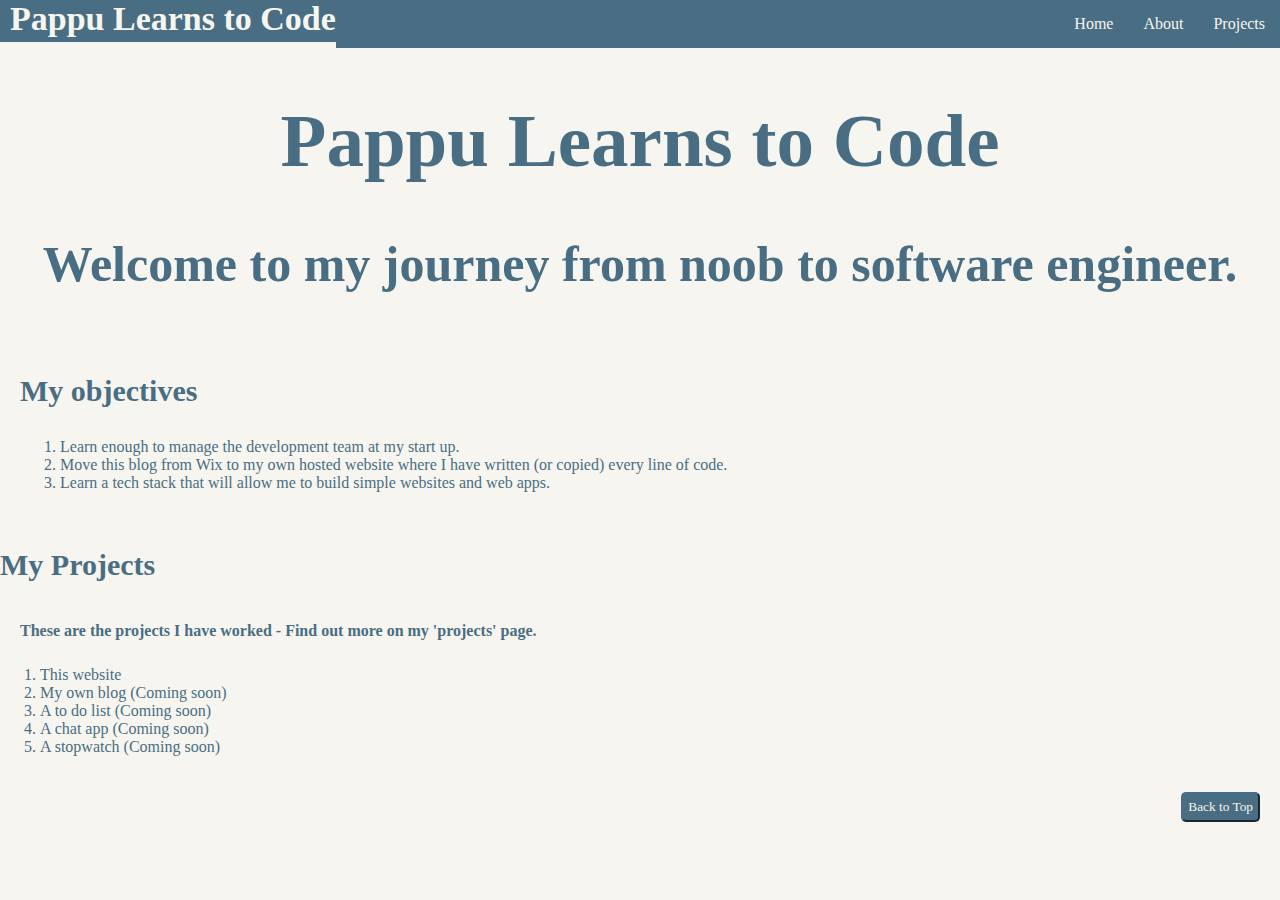
<file: index.html>
<!DOCTYPE html>
<html>
<head>
   <link rel="stylesheet" href="resources/style.css">
<title>Pappu Learns to Code</title>
</head>
<body>
    <nav class = "navbar">
         <h3 class = logo>Pappu Learns to Code</h3>
        <Ul> 
            <li> <a href="projects.html">Projects</a></li>
            <li> <a href="about.html">About</a></li>
            <li> <a href="index.html">Home</a></li>
            
             
        </Ul>
        
    </nav>

    <main> 
        <h1>Pappu Learns to Code</h1>
       

        <div class="Welcome"> 
            <h2> Welcome to my journey from noob to software engineer.</h2>
        </div>

        <Div class="Objectives">
            <h3>My objectives</h3> 
                <ol>
                    <li> Learn enough to manage the development team at my start up.</li>
                    <li> Move this blog from Wix to my own hosted website where I have written (or copied) every line of code.</li>
                    <li> Learn a tech stack that will allow me to build simple websites and web apps.</li>
                </ol>   
        </Div>
        <div class="Progress"> 
            <h3>My Projects</h3>
            <h4>These are the projects I have worked - Find out more on my 'projects' page.</h4>
                <ol> 
                    <li>This website</li>
                    <li>My own blog (Coming soon)</li>
                    <li>A to do list (Coming soon)</li>
                    <li>A chat app (Coming soon)</li>
                    <li>A stopwatch (Coming soon)</li>
                </ol>

        </div>
        <Div class="toTop">
            <button onclick="toTop()">Back to Top</button>
        </Div>
       
    </main>

   

    <script src="script.js"></script>
</body>
</html>
</file>
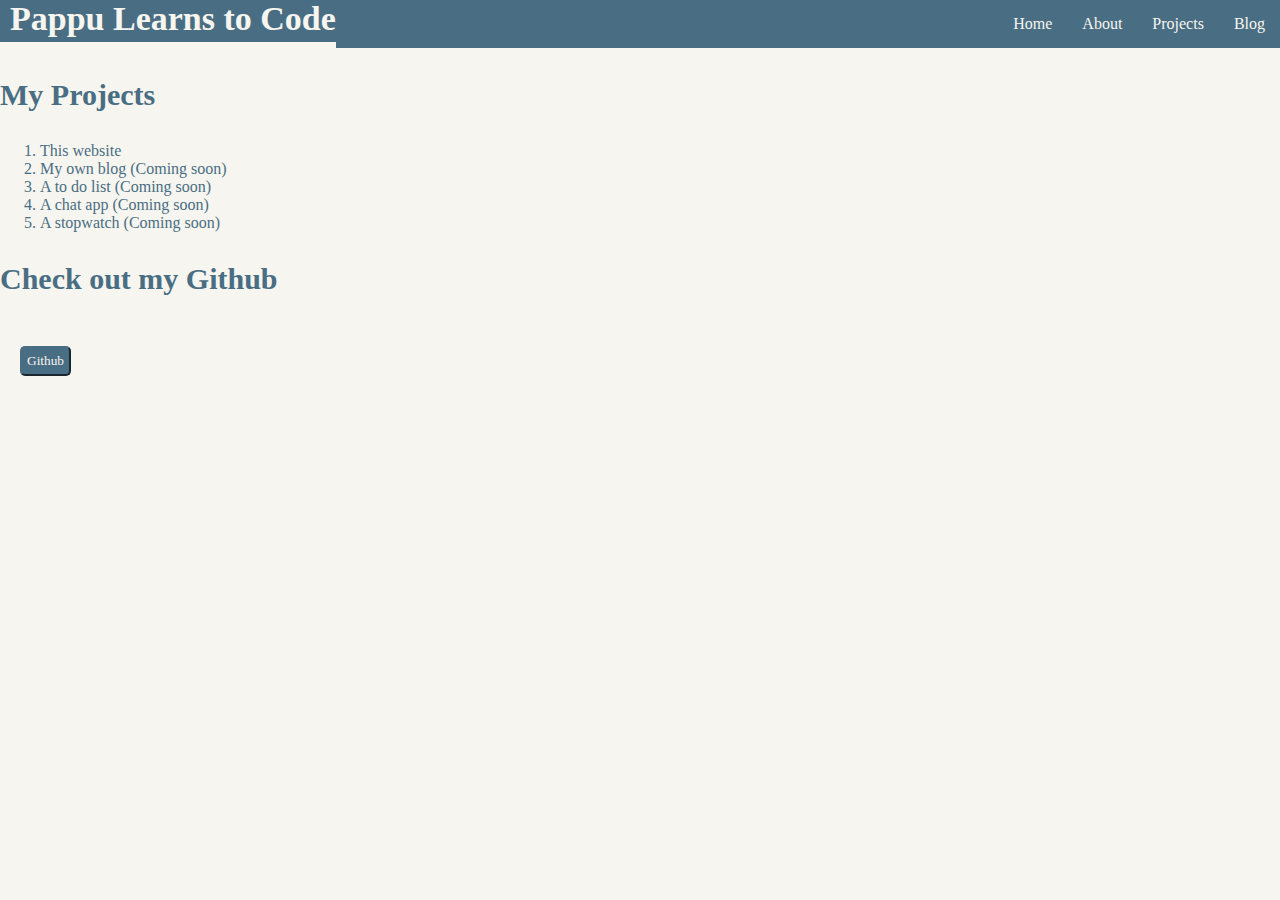
<file: projects.html>
<!DOCTYPE html>
<html>
<head>
    <link rel="stylesheet" href="resources/style.css">
<title>Pappu Learns to Code</title>
</head>
<body>
    <nav class = "navbar">
        <h3 class = logo>Pappu Learns to Code</h3>
       <ul> 
           <li><a href="https://pappulearnstocode.wixsite.com/pappu-learns-to-code" target="_blank" rel="noopener noreferrer">Blog</a></li>
           <li> <a href="projects.html">Projects</a></li>
           <li> <a href="about.html">About</a></li>
           <li> <a href="index.html">Home</a></li>
       </ul>  
            
       
   </nav>
    <main> 

        <div class="Projects"> 
            <h3>My Projects</h3>
                <ol> 
                    <li>This website</li>
                    <li>My own blog (Coming soon)</li>
                    <li>A to do list (Coming soon)</li>
                    <li>A chat app (Coming soon)</li>
                    <li>A stopwatch (Coming soon)</li>
                </ol>
        </Div>

        <div class ="GitLink">
            <h3>Check out my Github</h3>
            <button class="GitButton" onclick="openInNewTab()">Github</button>
        </div>
    </main>

    <script src="script.js"></script>
</body>
</html>
</file>
<file: resources/style.css>
body{
    margin: 0px;
    padding: 0px;
}

.logo {
    color: #F7F5EF;
    float: left;
    font-family: 'Moranga';
    font-size: 34px;
    background-color: #496E83;
    padding-left: 10px;
    padding-bottom: 4px;
    margin: 0px;

}
h1 {
    position: relative;
    font-size: 75px;
    font-family: 'Moranga';
    color: #496E83;
    text-align: center;
}

.navbar ul {
    list-style-type: none;
    background-color: #496E83;
    padding: 0px;
    margin: 0px;
    overflow: hidden;
}



.navbar a {
    color: #F7F5EF;
    text-decoration: none;
    padding: 15px;
    display: block;
    text-align: center;
}

.navbar a:hover {
    background-color: #F7F5EF;
    color:#496E83;

}

.navbar li{
    float: right;
    font-family: 'poppins';
}

h2 {
    position: relative;
    font-size: 50px;
    font-family: 'Moranga';
    color: #496E83;
    text-align: center;
}


h3 {
    position: relative;
    font-size: 30px;
    font-family: 'poppins';
    color: #496E83;
    text-align: left;
}

body {
    background-color: #F7F5EF;
}

li {
    color: #496E83;
}

p {
    color: #496E83;
    font: 'poppins';
}

.posts {
    margin: 10px;
    padding: 10px;
}

.Objectives {
    margin: 10px;
    padding: 10px;
}


button { 
    background-color: #496E83;
    font-family:'poppins';
    color:#F7F5EF;
    border-radius: 5px;
    border-color: #496E83;
    box-shadow: none;
    padding: 5px;
    margin: 20px;
}

.toTop {
    text-align: right;
}

button:hover {
    background-color: #F7F5EF;
    font-family:'poppins';
    color:#496E83;
    border-radius: 5px;
    border-color: #496E83;
    box-shadow: none;
    padding: 5px;
    margin: 20px;
}

 h4{
    margin: 10px;
    padding: 10px;
    font-family:'poppins';
    color: #496E83;
}

.projects{
    margin: 10px;
    padding: 10px;
}
.progress{
    margin: 10px;
    padding: 10px;
}
</file>
